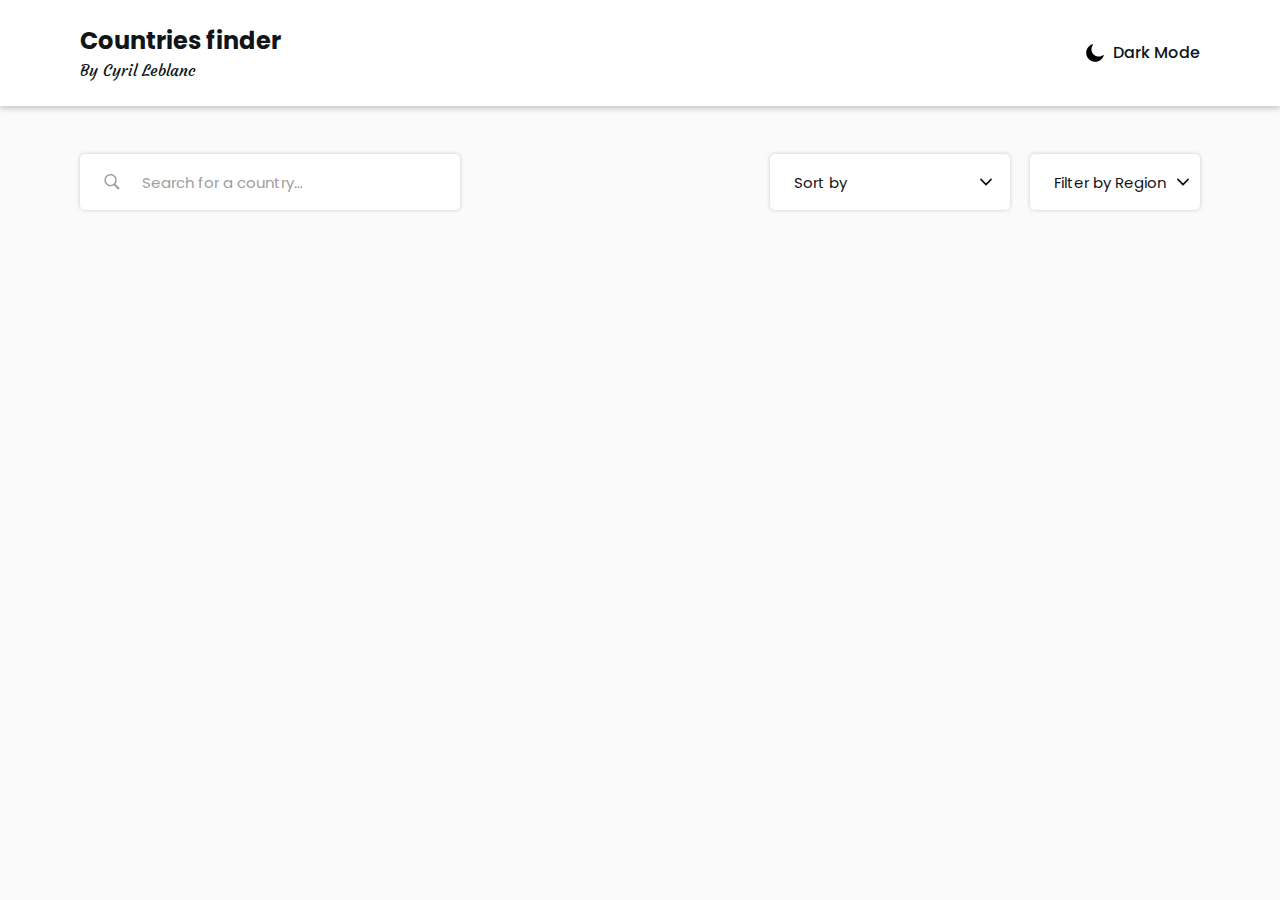
<file: index.html>
<!DOCTYPE html>
<html lang="en">
  <head>
    <meta charset="UTF-8" />
    <meta name="viewport" content="width=device-width, initial-scale=1.0" />
    <meta
      name="description"
      content="Explore the world with Countries Finder, a powerful tool by Cyril Leblanc. Discover information about countries, their populations. Start your journey today!"
    />
    <meta
      name="keywords"
      content="country information, population data, geography, world explorer, Cyril Leblanc, countries database, global statistics, regional analysis"
    />
    <link href="assets/styles/style.css" rel="stylesheet" />
    <script src="assets/js/darkMode.js" defer></script>
    <script src="assets/js/config.js" defer></script>
    <script src="assets/js/script.js" type="module"></script>
    <script src="assets/js/search-filters.js" type="module"></script>
    <link
      rel="icon"
      type="image/png"
      sizes="32x32"
      href="assets/images/icon-planet.png"
    />
    <title>Countries finder</title>
  </head>
  <body>
    <header>
      <a href="index.html">
        <h1>Countries finder</h1>
        <span>By Cyril Leblanc</span>
      </a>
      <div class="colorMode">
        <img src="assets/images/icon-moon.png" alt="moon icon" />
        <p>Dark Mode</p>
      </div>
    </header>
    <main>
      <div class="inputs">
        <div class="inputs__text">
          <label for="text_input"></label>
          <input
            type="text"
            id="text_input"
            name="text_input"
            placeholder="Search for a country…"
          />
          <svg
            class="loupe"
            xmlns="http://www.w3.org/2000/svg"
            xmlns:xlink="http://www.w3.org/1999/xlink"
            viewBox="0,0,255.99817,255.99817"
            width="18px"
            height="18px"
          >
            <g fill="#848484" style="mix-blend-mode: normal">
              <g transform="scale(5.12,5.12)">
                <path
                  d="M21,3c-9.39844,0 -17,7.60156 -17,17c0,9.39844 7.60156,17 17,17c3.35547,0 6.46094,-0.98437 9.09375,-2.65625l12.28125,12.28125l4.25,-4.25l-12.125,-12.09375c2.17969,-2.85937 3.5,-6.40234 3.5,-10.28125c0,-9.39844 -7.60156,-17 -17,-17zM21,7c7.19922,0 13,5.80078 13,13c0,7.19922 -5.80078,13 -13,13c-7.19922,0 -13,-5.80078 -13,-13c0,-7.19922 5.80078,-13 13,-13z"
                ></path>
              </g>
            </g>
          </svg>
          <p class="errorMessage"></p>
        </div>
        <div class="filters">
          <div class="filters_sort">
            <label for="sort"></label>
            <select id="sort" name="sort">
              <option value="" selected>Sort by</option>
              <option value="asc">Alphabet: A to Z</option>
              <option value="desc">Alphabet: Z to A</option>
              <option value="descPop">Population: High to Low</option>
              <option value="ascPop">Population: Low to High</option>
            </select>
            <svg
              class="arrow"
              xmlns="http://www.w3.org/2000/svg"
              viewBox="0 0 512 512"
            >
              <path
                fill="none"
                stroke="currentColor"
                stroke-linecap="round"
                stroke-linejoin="round"
                stroke-width="48"
                d="M112 184l144 144 144-144"
              />
            </svg>
          </div>
          <div class="filters_region">
            <label for="regions"></label>
            <select id="regions" name="regions">
              <option value="" selected>Filter by Region</option>
              <option value="Africa">Africa</option>
              <option value="Americas">America</option>
              <option value="Asia">Asia</option>
              <option value="Europe">Europe</option>
              <option value="Oceania">Oceania</option>
            </select>
            <svg
              class="arrow"
              xmlns="http://www.w3.org/2000/svg"
              viewBox="0 0 512 512"
            >
              <path
                fill="none"
                stroke="currentColor"
                stroke-linecap="round"
                stroke-linejoin="round"
                stroke-width="48"
                d="M112 184l144 144 144-144"
              />
            </svg>
          </div>
        </div>
      </div>
      <div class="countries"></div>
      <div class="pagination"></div>
    </main>
  </body>
</html>
</file>
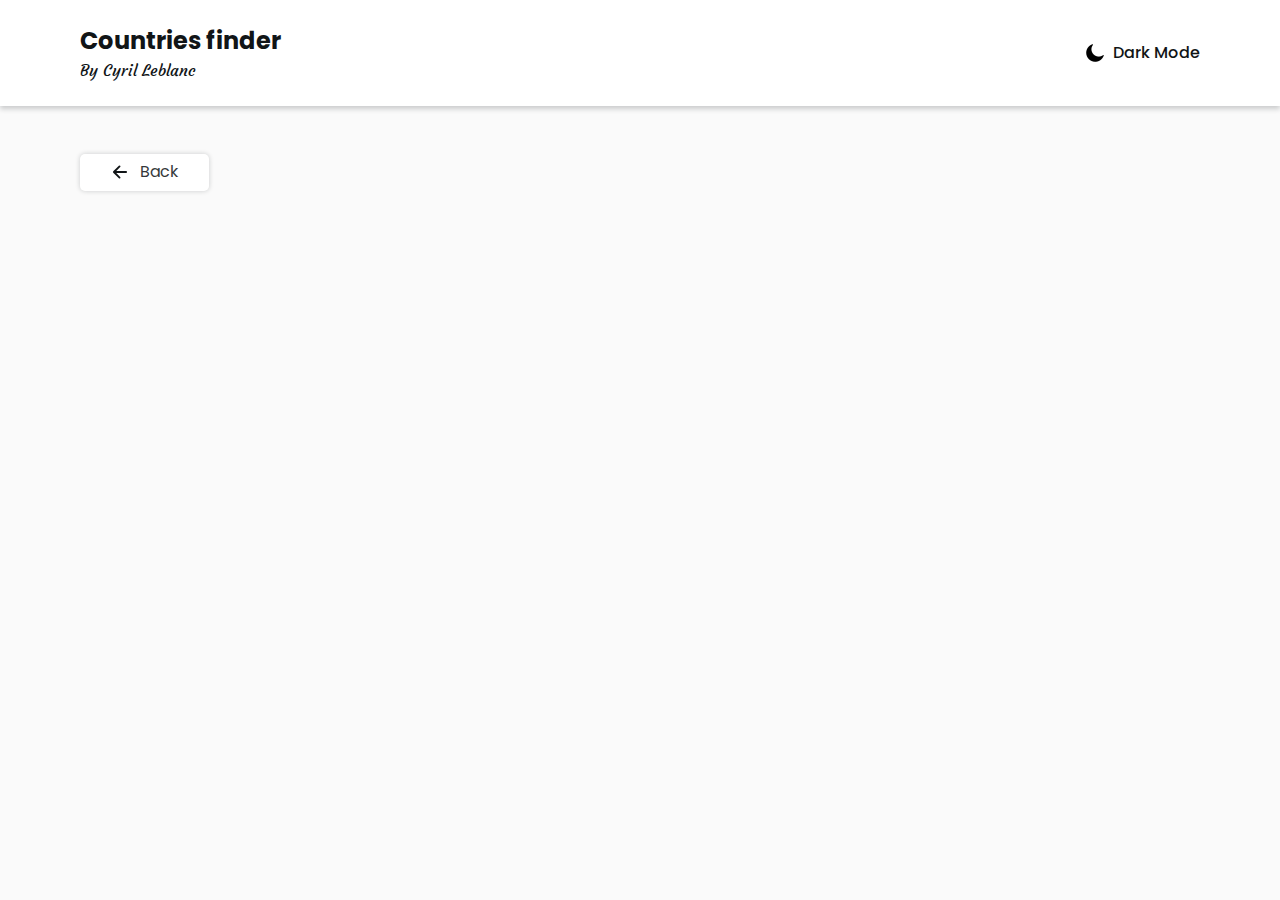
<file: details.html>
<!DOCTYPE html>
<html lang="en">
  <head>
    <meta charset="UTF-8" />
    <meta name="viewport" content="width=device-width, initial-scale=1.0" />
    <meta
      name="description"
      content="Explore detailed information about countries with Countries Finder, a powerful tool by Cyril Leblanc. Dive into facts, statistics, and more. Start exploring now!"
    />
    <meta
      name="keywords"
      content="country details, geographic information, Cyril Leblanc, countries database, facts, statistics, data visualization"
    />
    <link href="assets/styles/style.css" rel="stylesheet" />
    <script src="assets/js/darkMode.js" defer></script>
    <script src="assets/js/config.js" defer></script>
    <script src="assets/js/details.js" type="module"></script>
    <title>Countries finder</title>
  </head>
  <body>
    <header>
      <a href="index.html">
        <h1>Countries finder</h1>
        <span>By Cyril Leblanc</span>
      </a>
      <div class="colorMode">
        <img src="assets/images/icon-moon.png" alt="moon icon" />
        <p>Dark Mode</p>
      </div>
    </header>
    <main>
      <a class="back" href="index.html">
        <svg
          xmlns="http://www.w3.org/2000/svg"
          class="ionicon"
          viewBox="0 0 512 512"
        >
          <path
            fill="none"
            stroke="currentColor"
            stroke-linecap="round"
            stroke-linejoin="round"
            stroke-width="48"
            d="M244 400L100 256l144-144M120 256h292"
          />
        </svg>
        <p>Back</p>
      </a>
      <div class="country-details"></div>
    </main>
  </body>
</html>
</file>
<file: assets/styles/style.css>
@import url("https://fonts.googleapis.com/css2?family=Poppins:ital,wght@0,100;0,200;0,300;0,400;0,500;0,600;0,700;0,800;0,900;1,100;1,200;1,300;1,400;1,500;1,600;1,700;1,800;1,900&display=swap");
@import url("https://fonts.googleapis.com/css2?family=Courgette&family=Poppins:ital,wght@0,100;0,200;0,300;0,400;0,500;0,600;0,700;0,800;0,900;1,100;1,200;1,300;1,400;1,500;1,600;1,700;1,800;1,900&display=swap");
:root {
  --mainFont: "Poppins", sans-serif;
  --secondaryFont: "Courgette", cursive;
  --background: hsl(0, 0%, 98%);
  --text: hsl(200, 15%, 8%);
  --elements: hsl(0, 0%, 100%);
  --input: hsl(0, 0%, 62%);
  --shadow: hsla(200, 15%, 8%, 0.2);
  --pages: hsl(198, 94%, 38%); }

.darkMode {
  --background: hsl(207, 26%, 17%);
  --text: hsl(0, 0%, 100%);
  --elements: hsl(209, 23%, 22%);
  --input: hsl(0, 0%, 100%);
  --shadow: hsla(207, 26%, 17%, 1);
  --pages: hsl(48, 94%, 68%); }

*,
::before,
::after {
  margin: 0;
  padding: 0;
  box-sizing: border-box; }

body {
  font-family: var(--mainFont);
  background-color: var(--background);
  color: var(--text); }

main {
  margin: 48px 80px; }

h2 {
  font-weight: 600; }

p {
  opacity: 0.85;
  margin-bottom: 3px;
  color: var(--text); }

a {
  text-decoration: none;
  color: var(--text); }

strong {
  font-weight: 600; }

button {
  font-family: var(--mainFont);
  color: var(--text);
  background-color: var(--elements);
  font-size: 15px;
  border: none;
  border-radius: 4px;
  box-shadow: 0 0 4px var(--shadow);
  cursor: pointer; }

header {
  background-color: var(--elements);
  display: flex;
  justify-content: space-between;
  align-items: center;
  padding: 23px 80px;
  box-shadow: 0 3px 5px var(--shadow); }

header h1 {
  font-size: 24px;
  font-weight: 700; }

header span {
  font-family: var(--secondaryFont); }

.colorMode {
  display: flex;
  align-items: center;
  gap: 8px;
  cursor: pointer; }

.colorMode p {
  font-size: 16px;
  font-weight: 500;
  opacity: 1;
  padding-top: 2px; }

.inputs {
  display: flex;
  justify-content: space-between;
  align-items: center;
  margin-bottom: 48px; }

label {
  display: none; }

.inputs__text {
  position: relative; }

#text_input,
#regions,
#sort {
  font-family: var(--mainFont);
  font-size: 15px;
  height: 56px;
  border-radius: 5px;
  border: none;
  background-color: var(--elements);
  color: var(--text);
  box-shadow: 0 0 4px var(--shadow); }

#text_input {
  width: 480px;
  padding-left: 62px; }

.loupe {
  position: absolute;
  top: 50%;
  left: 32px;
  transform: translate(-50%, -50%); }

.loupe path {
  fill: var(--input); }

.errorMessage {
  position: absolute;
  top: 50%;
  left: 90%;
  transform: translate(-50%, -50%);
  width: 200px;
  color: red; }

#text_input::placeholder {
  font-family: var(--mainFont);
  font-size: 15px;
  color: var(--input); }

.filters {
  display: flex;
  gap: 20px; }

#regions,
#sort {
  width: 200px;
  cursor: pointer;
  padding-left: 24px;
  appearance: none; }

#sort {
  width: 260px; }

.filters_sort,
.filters_region {
  position: relative; }

.arrow {
  position: absolute;
  top: 50%;
  left: 90%;
  transform: translate(-50%, -50%);
  width: 18px; }

.arrow path {
  stroke: var(--text); }

.countries {
  display: grid;
  grid-template-columns: repeat(4, 1fr);
  gap: 3em; }

.countries > div {
  background-color: var(--elements);
  border-radius: 8px;
  box-shadow: 0 0 8px var(--shadow);
  cursor: pointer;
  transition: 0.2s ease-in-out; }

.countries > div:hover {
  transform: scale(1.02); }

.countries > div > a > div {
  margin: 0 24px 45px 24px; }

.countries div img {
  border-radius: 8px 8px 2px 2px;
  width: 100%;
  height: 180px;
  box-shadow: 0 2px 4px var(--shadow); }

.countries h2 {
  padding: 20px 0; }

.pagination {
  margin-top: 48px;
  display: flex;
  justify-content: center;
  align-items: center;
  gap: 10px; }

.pagination button {
  padding: 5px 20px; }

button.active {
  color: var(--pages); }

.back {
  display: inline-flex;
  align-items: center;
  gap: 10px;
  padding: 5px 30px 4px 30px;
  border-radius: 5px;
  background-color: var(--elements);
  box-shadow: 0 0 5px var(--shadow); }

.back svg {
  width: 20px;
  margin-bottom: 2px; }

.country-details {
  display: flex;
  justify-content: center;
  align-items: center;
  gap: 80px;
  margin-top: 80px; }

.country-details img {
  min-width: 560px;
  height: 100%;
  border-radius: 10px;
  box-shadow: 2px 2px 8px var(--shadow); }

.text {
  display: grid;
  grid-template-columns: repeat(2, 1fr);
  grid-template-rows: 120px 1fr 1fr;
  grid-template-areas: "title title" "left right" "bottom bottom"; }

.text p {
  margin-bottom: 8px; }

.text_title {
  grid-area: title;
  align-self: center;
  font-size: 32px; }

.text_left {
  grid-area: left; }

.text_right {
  grid-area: right;
  justify-self: center; }

.text_bottom {
  grid-area: bottom;
  align-self: center;
  display: flex;
  gap: 10px; }

.text_bottom p {
  margin-top: 8px;
  margin-bottom: 0; }

.text_bottom button {
  margin: 3px 3px;
  padding: 7px 30px;
  transition: 0.3s ease-in-out; }

.text_bottom button:hover {
  background-color: var(--input);
  color: var(--elements); }

@media all and (max-width: 1340px) {
  #text_input {
    width: 380px; }

  #regions,
  #sort {
    width: 170px; }

  #sort {
    width: 240px; }

  .countries {
    grid-template-columns: repeat(3, 1fr); }

  .country-details {
    flex-direction: column;
    gap: 0;
    margin-top: 60px; }

  .country-details img {
    min-width: 420px; }

  .text {
    width: 100%; }

  .text_title {
    justify-self: center;
    font-size: 22px; } }
@media all and (max-width: 1060px) {
  .inputs {
    flex-direction: column;
    gap: 20px; }

  #text_input {
    width: 500px; }

  .countries {
    grid-template-columns: repeat(2, 1fr); } }
@media all and (max-width: 760px) {
  main {
    margin: 48px 25px; }

  header {
    padding: 23px 25px; }

  header h1 {
    font-size: 20px; }

  .inputs {
    flex-direction: column;
    align-items: initial; }

  #text_input {
    width: 100%; }

  .filters {
    flex-direction: column;
    align-items: flex-start; }

  .countries {
    grid-template-columns: repeat(1, 1fr); }

  .countries div img {
    height: 190px; }

  .country-details {
    gap: 20px; }

  .country-details img {
    min-width: 320px; }

  .text {
    grid-template-columns: 1fr;
    grid-template-rows: 40px 1fr 0.5fr 1.5fr;
    grid-template-areas: "title" "left" "right" "bottom";
    gap: 30px; }

  .text_left,
  .text_right,
  .text_bottom {
    justify-self: flex-start; }

  .text_bottom {
    align-self: flex-start;
    display: inline-block; }

  .text_bottom p {
    margin-bottom: 8px; } }

/*# sourceMappingURL=style.css.map */
</file>
